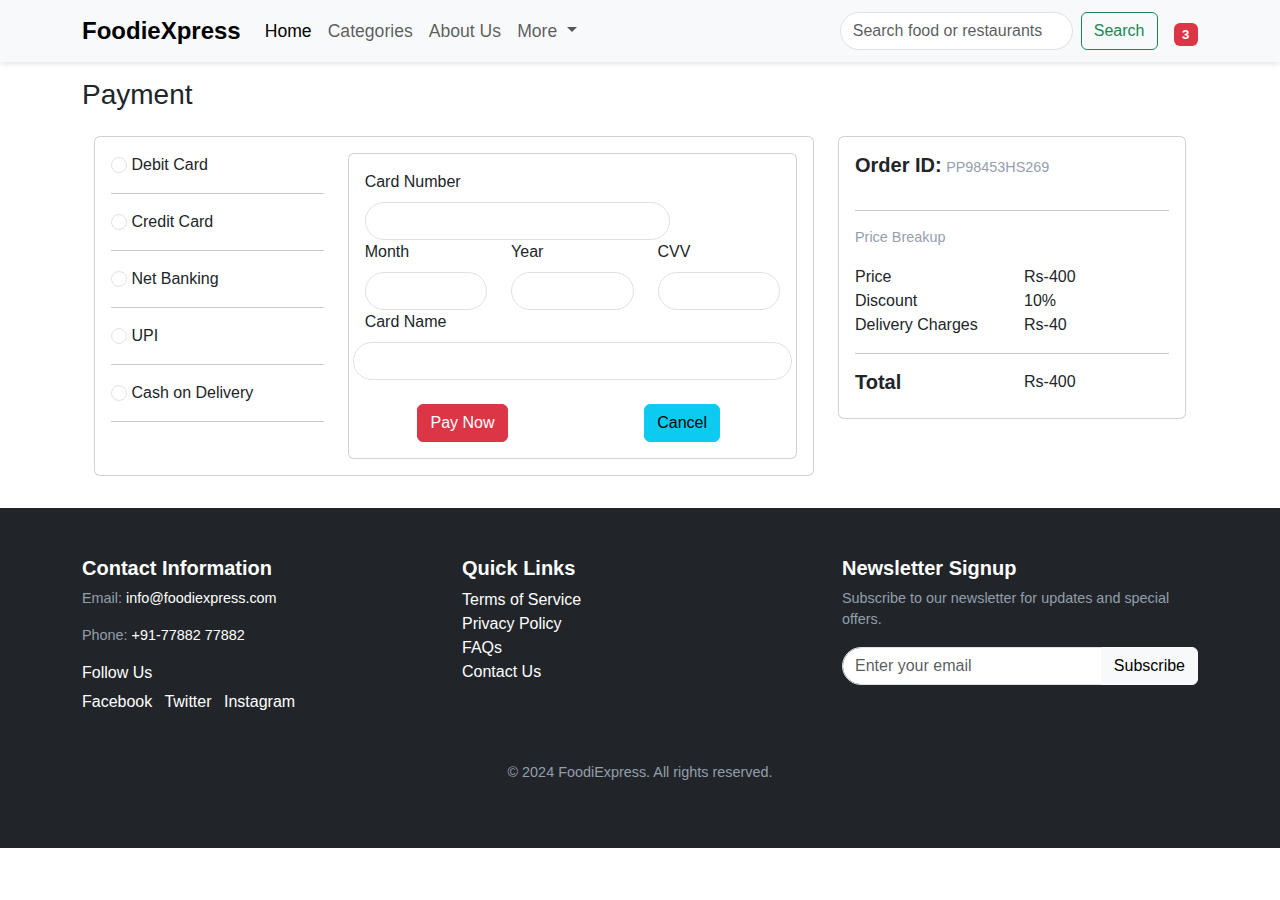
<file: payment.html>
<!DOCTYPE html>
<html lang="en">

<head>
    <meta charset="UTF-8">
    <meta name="viewport" content="width=device-width, initial-scale=1.0">
    <title>Food Delivery App - Header</title>
    <link href="https://cdn.jsdelivr.net/npm/bootstrap@5.3.0-alpha1/dist/css/bootstrap.min.css" rel="stylesheet">
    <link rel="stylesheet" href="style.css">
</head>

<body>
    <header class="bg-light">
        <nav class="navbar navbar-expand-lg navbar-light">
            <div class="container">
                <a class="navbar-brand" href="#">FoodieXpress</a>
                <button class="navbar-toggler" type="button" data-bs-toggle="collapse" data-bs-target="#navbarNav"
                    aria-controls="navbarNav" aria-expanded="false" aria-label="Toggle navigation">
                    <span class="navbar-toggler-icon"></span>
                </button>
                <div class="collapse navbar-collapse" id="navbarNav">
                    <ul class="navbar-nav me-auto">
                        <li class="nav-item">
                            <a class="nav-link active" aria-current="page" href="index.html">Home</a>
                        </li>
                        <li class="nav-item">
                            <a class="nav-link" href="categories.html">Categories</a>
                        </li>
                        <li class="nav-item">
                            <a class="nav-link" href="about-us.html">About Us</a>
                        </li>
                        <li class="nav-item dropdown">
                            <a class="nav-link dropdown-toggle" href="#" id="navbarDropdown" role="button"
                                data-bs-toggle="dropdown" aria-expanded="false">
                                More
                            </a>
                            <ul class="dropdown-menu" aria-labelledby="navbarDropdown">
                                <li><a class="dropdown-item" href="#">Blog</a></li>
                                <li><a class="dropdown-item" href="#">FAQ</a></li>
                            </ul>
                        </li>
                    </ul>
                    <form class="d-flex me-3">
                        <input class="form-control me-2" type="search" placeholder="Search food or restaurants"
                            aria-label="Search">
                        <button class="btn btn-outline-success" type="submit">Search</button>
                    </form>
                    <div class="nav-item">
                        <a class="nav-link" href="#">
                            <i class="bi bi-person-circle"></i>
                            <span class="badge bg-danger">3</span>
                        </a>
                    </div>
                </div>
            </div>
        </nav>
    </header>
    <main>
        <section class="container py-3">
            <div class="row">
                <div class="col-6">
                    <h3>Payment</h3>
                </div>
            </div>
            <section class="container py-3">
                <div class="row">
                    <div class="col-12 col-lg-7 col-xl-8">
                        <div class="card">
                            <div class="card-body">
                                <div class="row">
                                    <div class="col-4">
                                        <input type="radio" id="debit" class="form-check-input" name="pro">
                                        <label for="debit" class="form-check-label">Debit Card</label>
                                        <hr>
                                        <input type="radio" id="debit" class="form-check-input" name="pro">
                                        <label for="debit" class="form-check-label">Credit Card</label>
                                        <hr>
                                        <input type="radio" id="debit" class="form-check-input" name="pro">
                                        <label for="debit" class="form-check-label">Net Banking</label>
                                        <hr>
                                        <input type="radio" id="debit" class="form-check-input" name="pro">
                                        <label for="debit" class="form-check-label">UPI</label>
                                        <hr>
                                        <input type="radio" id="debit" class="form-check-input" name="pro">
                                        <label for="debit" class="form-check-label">Cash on Delivery</label>
                                        <hr>
                                    </div>
                                    <div class="col-8">
                                        <div class="card">
                                            <div class="card-body">
                                                <div class="row">
                                                    <div class="col-9">
                                                        <label for="Cn" class="form-label">Card Number</label>
                                                        <input type="text" id="Cn" name="" class="form-control">
                                                    </div>
                                                    <div class="col-3"><i class="bi bi-credit-card-fill"></i></div>
                                                </div>
                                                <div class="row">
                                                    <div class="col">
                                                        <label for="mn" class="form-label">Month</label>
                                                        <input type="text" id="mn" name="" class="form-control">
                                                    </div>
                                                    <div class="col">
                                                        <label for="Year" class="form-label">Year</label>
                                                        <input type="text" id="ye" name="" class="form-control">
                                                    </div>
                                                    <div class="col">
                                                        <label for="Cv" class="form-label">CVV</label>
                                                        <input type="password" id="Cv" name="" class="form-control">
                                                    </div>
                                                </div>
                                                <div class="row">
                                                    <label for="Card" class="form-label">Card Name</label>
                                                    <input type="text" id="Card" name="" class="form-control">
                                                </div> <br>
                                                <div class="row text-center">
                                                    <div class="col">
                                                        <a href="./sucess.html"><Button class="btn btn-danger">Pay Now</Button></a>
                                                    </div>
                                                    <div class="col">
                                                        <a href="./product.html"><Button class="btn btn-info">Cancel</Button></a>
                                                    </div>
                                                </div>
                                            </div>
                                        </div>
                                    </div>
                                </div>
                            </div>
                        </div>
                    </div>
                    <div class="col-12 col-lg-5 col-xl-4">
                        <div class="card">
                            <div class="card-body">
                                <h5 class="d-inline-block">Order ID:</h5>
                                <p class="d-inline-block">PP98453HS269</p>
                                <hr>
                                <p>Price Breakup</p>
                                <div class="row">
                                    <div class="col-6">Price</div>
                                    <div class="col-6">Rs-400</div>
                                </div>
                                <div class="row">
                                    <div class="col-6">Discount</div>
                                    <div class="col-6">10%</div>
                                </div>
                                <div class="row">
                                    <div class="col-6">Delivery Charges</div>
                                    <div class="col-6">Rs-40</div>
                                </div>
                                <hr>
                                <div class="row">
                                    <div class="col-6">
                                        <h5>Total</h5>
                                    </div>
                                    <div class="col-6">Rs-400</div>
                                </div>
                            </div>
                        </div>
                    </div>
                </div>
            </section>
        </section>
    </main>
    <footer class="bg-dark text-white py-5">
        <div class="container">
            <div class="row">
                <div class="col-md-4 mb-4">
                    <h5>Contact Information</h5>
                    <p>Email: <a href="mailto:info@foodiexpress.com" class="text-white">info@foodiexpress.com</a></p>
                    <p>Phone: <a href="tel:+1234567890" class="text-white">+91-77882 77882</a></p>
                    <h6>Follow Us</h6>
                    <a href="#" class="text-white me-2"><i class="fab fa-facebook-f"></i> Facebook</a>
                    <a href="#" class="text-white me-2"><i class="fab fa-twitter"></i> Twitter</a>
                    <a href="#" class="text-white"><i class="fab fa-instagram"></i> Instagram</a>
                </div>
                <div class="col-md-4 mb-4">
                    <h5>Quick Links</h5>
                    <ul class="list-unstyled">
                        <li><a href="#" class="text-white">Terms of Service</a></li>
                        <li><a href="#" class="text-white">Privacy Policy</a></li>
                        <li><a href="#" class="text-white">FAQs</a></li>
                        <li><a href="#" class="text-white">Contact Us</a></li>
                    </ul>
                </div>
                <div class="col-md-4 mb-4">
                    <h5>Newsletter Signup</h5>
                    <p>Subscribe to our newsletter for updates and special offers.</p>
                    <form>
                        <div class="input-group">
                            <input type="email" class="form-control" placeholder="Enter your email" required>
                            <button class="btn btn-light" type="submit">Subscribe</button>
                        </div>
                    </form>
                </div>
            </div>
            <div class="text-center mt-4">
                <p>&copy; 2024 FoodiExpress. All rights reserved.</p>
            </div>
        </div>
    </footer>
</body>

</html>
</file>
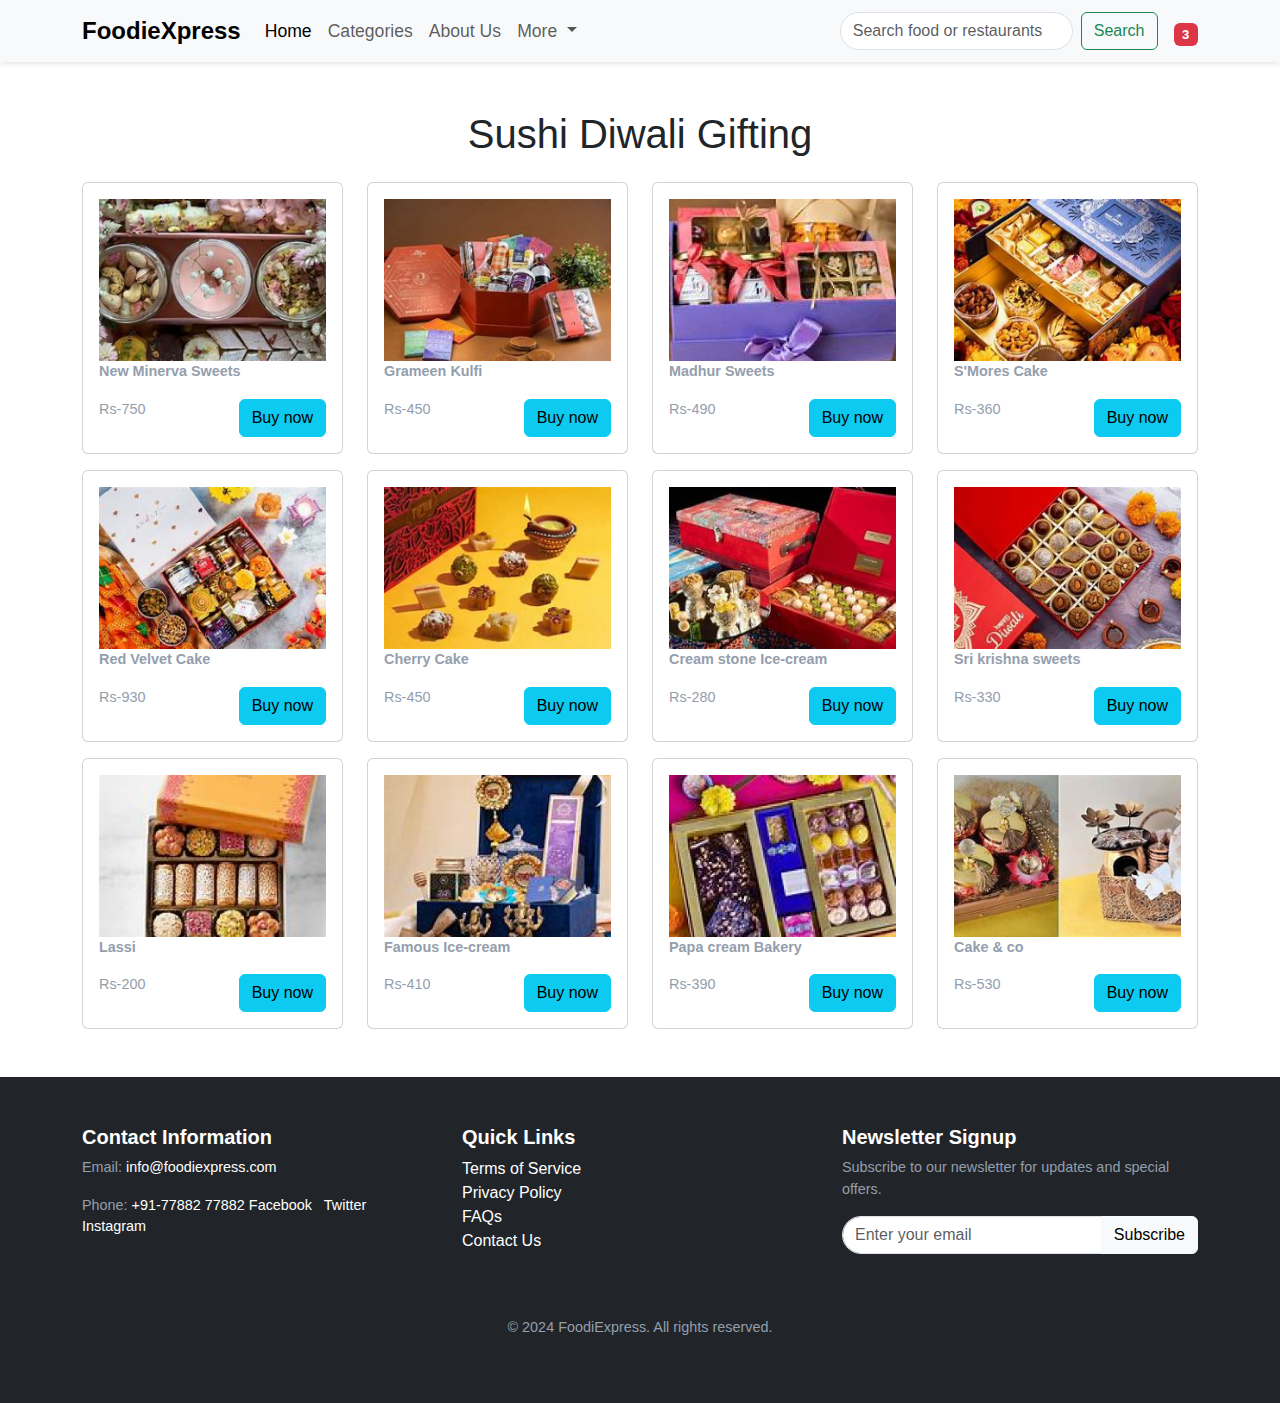
<file: product.html>
<!DOCTYPE html>
<html lang="en">
<head>
    <meta charset="UTF-8">
    <meta name="viewport" content="width=device-width, initial-scale=1.0">
    <title>Food Delivery App - Header</title>
    <link href="https://cdn.jsdelivr.net/npm/bootstrap@5.3.0-alpha1/dist/css/bootstrap.min.css" rel="stylesheet">
    <link rel="stylesheet" href="style.css">
</head>
<body>
    <header class="bg-light">
        <nav class="navbar navbar-expand-lg navbar-light">
            <div class="container">
                <a class="navbar-brand" href="#">FoodieXpress</a>
                <button class="navbar-toggler" type="button" data-bs-toggle="collapse" data-bs-target="#navbarNav"
                    aria-controls="navbarNav" aria-expanded="false" aria-label="Toggle navigation">
                    <span class="navbar-toggler-icon"></span>
                </button>
                <div class="collapse navbar-collapse" id="navbarNav">
                    <ul class="navbar-nav me-auto">
                        <li class="nav-item">
                            <a class="nav-link active" aria-current="page" href="index.html">Home</a>
                        </li>
                        <li class="nav-item">
                            <a class="nav-link" href="categories.html">Categories</a>
                        </li>
                        <li class="nav-item">
                            <a class="nav-link" href="about-us.html">About Us</a>
                        </li>
                        <li class="nav-item dropdown">
                            <a class="nav-link dropdown-toggle" href="#" id="navbarDropdown" role="button"
                                data-bs-toggle="dropdown" aria-expanded="false">
                                More
                            </a>
                            <ul class="dropdown-menu" aria-labelledby="navbarDropdown">
                                <li><a class="dropdown-item" href="#">Blog</a></li>
                                <li><a class="dropdown-item" href="#">FAQ</a></li>
                            </ul>
                        </li>
                    </ul>
                    <form class="d-flex me-3">
                        <input class="form-control me-2" type="search" placeholder="Search food or restaurants"
                            aria-label="Search">
                        <button class="btn btn-outline-success" type="submit">Search</button>
                    </form>
                    <div class="nav-item">
                        <a class="nav-link" href="#">
                            <i class="bi bi-person-circle"></i>
                            <span class="badge bg-danger">3</span>
                        </a>
                    </div>
                </div>
            </div>
        </nav>
    </header>
    <main>
        <section class="container py-5">
            <h1 class="text-center">Sushi Diwali Gifting</h1>
            <div class="row">
                <div class="col-12 col-md-6 col-lg-3 gy-3">
                    <div class="card">
                        <div class="card-body">
                            <img src="images/d1.png" alt="" class="w-100">
                            <div class="card-title">
                                <p>New Minerva Sweets</p>
                            </div>
                            <div class="row">
                                <div class="col-6">
                                    <p>Rs-750</p>
                                </div>
                                <div class="col-6 text-end">
                                   <a href="sushi.html"> <button class="btn btn-info">
                                    Buy now
                                </button></a>
                                </div>
                            </div>
                        </div>
                    </div>
                </div>
                <div class="col-12 col-md-6 col-lg-3 gy-3">
                    <div class="card">
                        <div class="card-body">
                            <img src="images/d2.png" alt="" class="w-100">
                            <div class="card-title">
                                <p>Grameen Kulfi</p>
                            </div>
                            <div class="row">
                                <div class="col-6">
                                    <p>Rs-450</p>
                                </div>
                                <div class="col-6 text-end">
                                    <a href="sushi.html"> <button class="btn btn-info">
                                        Buy now
                                    </button></a>
                                </div>
                            </div>
                        </div>
                    </div>
                </div>
                <div class="col-12 col-md-6 col-lg-3 gy-3">
                    <div class="card">
                        <div class="card-body">
                            <img src="images/d3.png" alt="" class="w-100">
                            <div class="card-title">
                                <p>Madhur Sweets</p>
                            </div>
                            <div class="row">
                                <div class="col-6">
                                    <p>Rs-490</p>
                                </div>
                                <div class="col-6 text-end">
                                    <a href="sushi.html"> <button class="btn btn-info">
                                        Buy now
                                    </button></a>
                                </div>
                            </div>
                        </div>
                    </div>
                </div>
                <div class="col-12 col-md-6 col-lg-3 gy-3">
                    <div class="card">
                        <div class="card-body">
                            <img src="images/d4.png" alt="" class="w-100">
                            <div class="card-title">
                                <p>S'Mores Cake</p>
                            </div>
                            <div class="row">
                                <div class="col-6">
                                    <p>Rs-360</p>
                                </div>
                                <div class="col-6 text-end">
                                    <a href="sushi.html"> <button class="btn btn-info">
                                        Buy now
                                    </button></a>
                                </div>
                            </div>
                        </div>
                    </div>
                </div>
            </div>
            <div class="row">
                <div class="col-12 col-md-6 col-lg-3 gy-3">
                    <div class="card">
                        <div class="card-body">
                            <img src="images/d5.png" alt="" class="w-100">
                            <div class="card-title">
                                <p>Red Velvet Cake</p>
                            </div>
                            <div class="row">
                                <div class="col-6">
                                    <p>Rs-930</p>
                                </div>
                                <div class="col-6 text-end">
                                    <a href="sushi.html"> <button class="btn btn-info">
                                        Buy now
                                    </button></a>
                                </div>
                            </div>
                        </div>
                    </div>
                </div>
                <div class="col-12 col-md-6 col-lg-3 gy-3">
                    <div class="card">
                        <div class="card-body">
                            <img src="images/d6.png" alt="" class="w-100">
                            <div class="card-title">
                                <p>Cherry Cake</p>
                            </div>
                            <div class="row">
                                <div class="col-6">
                                    <p>Rs-450</p>
                                </div>
                                <div class="col-6 text-end">
                                    <a href="sushi.html"> <button class="btn btn-info">
                                        Buy now
                                    </button></a>
                                </div>
                            </div>
                        </div>
                    </div>
                </div>
                <div class="col-12 col-md-6 col-lg-3 gy-3">
                    <div class="card">
                        <div class="card-body">
                            <img src="images/d7.png" alt="" class="w-100">
                            <div class="card-title">
                                <p>Cream stone Ice-cream</p>
                            </div>
                            <div class="row">
                                <div class="col-6">
                                    <p>Rs-280</p>
                                </div>
                                <div class="col-6 text-end">
                                    <a href="sushi.html"> <button class="btn btn-info">
                                        Buy now
                                    </button></a>
                                </div>
                            </div>
                        </div>
                    </div>
                </div>
                <div class="col-12 col-md-6 col-lg-3 gy-3">
                    <div class="card">
                        <div class="card-body">
                            <img src="images/d8.png" alt="" class="w-100">
                            <div class="card-title">
                                <p>Sri krishna sweets</p>
                            </div>
                            <div class="row">
                                <div class="col-6">
                                    <p>Rs-330</p>
                                </div>
                                <div class="col-6 text-end">
                                    <a href="sushi.html"> <button class="btn btn-info">
                                        Buy now
                                    </button></a>
                                </div>
                            </div>
                        </div>
                    </div>
                </div>
            </div> <div class="row">
                <div class="col-12 col-md-6 col-lg-3 gy-3">
                    <div class="card">
                        <div class="card-body">
                            <img src="images/d9.png" alt="" class="w-100">
                            <div class="card-title">
                                <p>Lassi</p>
                            </div>
                            <div class="row">
                                <div class="col-6">
                                    <p>Rs-200</p>
                                </div>
                                <div class="col-6 text-end">
                                    <a href="sushi.html"> <button class="btn btn-info">
                                        Buy now
                                    </button></a>
                                </div>
                            </div>
                        </div>
                    </div>
                </div>
                <div class="col-12 col-md-6 col-lg-3 gy-3">
                    <div class="card">
                        <div class="card-body">
                            <img src="images/d10.png" alt="" class="w-100">
                            <div class="card-title">
                                <p>Famous Ice-cream</p>
                            </div>
                            <div class="row">
                                <div class="col-6">
                                    <p>Rs-410</p>
                                </div>
                                <div class="col-6 text-end">
                                    <a href="sushi.html"> <button class="btn btn-info">
                                        Buy now
                                    </button></a>
                                </div>
                            </div>
                        </div>
                    </div>
                </div>
                <div class="col-12 col-md-6 col-lg-3 gy-3">
                    <div class="card">
                        <div class="card-body">
                            <img src="images/d11.png" alt="" class="w-100">
                            <div class="card-title">
                                <p>Papa cream Bakery</p>
                            </div>
                            <div class="row">
                                <div class="col-6">
                                    <p>Rs-390</p>
                                </div>
                                <div class="col-6 text-end">
                                    <a href="sushi.html"> <button class="btn btn-info">
                                        Buy now
                                    </button></a>
                                </div>
                            </div>
                        </div>
                    </div>
                </div>
                <div class="col-12 col-md-6 col-lg-3 gy-3">
                    <div class="card">
                        <div class="card-body">
                            <img src="images/d12.png" alt="" class="w-100">
                            <div class="card-title">
                                <p>Cake & co</p>
                            </div>
                            <div class="row">
                                <div class="col-6">
                                    <p>Rs-530</p>
                                </div>
                                <div class="col-6 text-end">
                                    <a href="sushi.html"> <button class="btn btn-info">
                                        Buy now
                                    </button></a>
                                </div>
                            </div>
                        </div>
                    </div>
                </div>
            </div>
        </section>
        
    </main>
    <footer class="bg-dark text-white py-5">
        <div class="container">
            <div class="row">
                <div class="col-md-4 mb-4">
                    <h5>Contact Information</h5>
                    <p>Email: <a href="mailto:info@foodiexpress.com" class="text-white">info@foodiexpress.com</a></p>
                    <p>Phone: <a href="tel:+1234567890" class="text-white">+91-77882 77882
                    <a href="#" class="text-white me-2"><i class="fab fa-facebook-f"></i> Facebook</a>
                    <a href="#" class="text-white me-2"><i class="fab fa-twitter"></i> Twitter</a>
                    <a href="#" class="text-white"><i class="fab fa-instagram"></i> Instagram</a>
                </div>
                <div class="col-md-4 mb-4">
                    <h5>Quick Links</h5>
                    <ul class="list-unstyled">
                        <li><a href="#" class="text-white">Terms of Service</a></li>
                        <li><a href="#" class="text-white">Privacy Policy</a></li>
                        <li><a href="#" class="text-white">FAQs</a></li>
                        <li><a href="#" class="text-white">Contact Us</a></li>
                    </ul>
                </div>
                <div class="col-md-4 mb-4">
                    <h5>Newsletter Signup</h5>
                    <p>Subscribe to our newsletter for updates and special offers.</p>
                    <form>
                        <div class="input-group">
                            <input type="email" class="form-control" placeholder="Enter your email" required>
                            <button class="btn btn-light" type="submit">Subscribe</button>
                        </div>
                    </form>
                </div>
            </div>
            <div class="text-center mt-4">
                <p>&copy; 2024 FoodiExpress. All rights reserved.</p>
            </div>
        </div>
    </footer>
    <script src="https://cdn.jsdelivr.net/npm/bootstrap@5.3.0-alpha1/dist/js/bootstrap.bundle.min.js"></script>
</body>
</html>
</file>
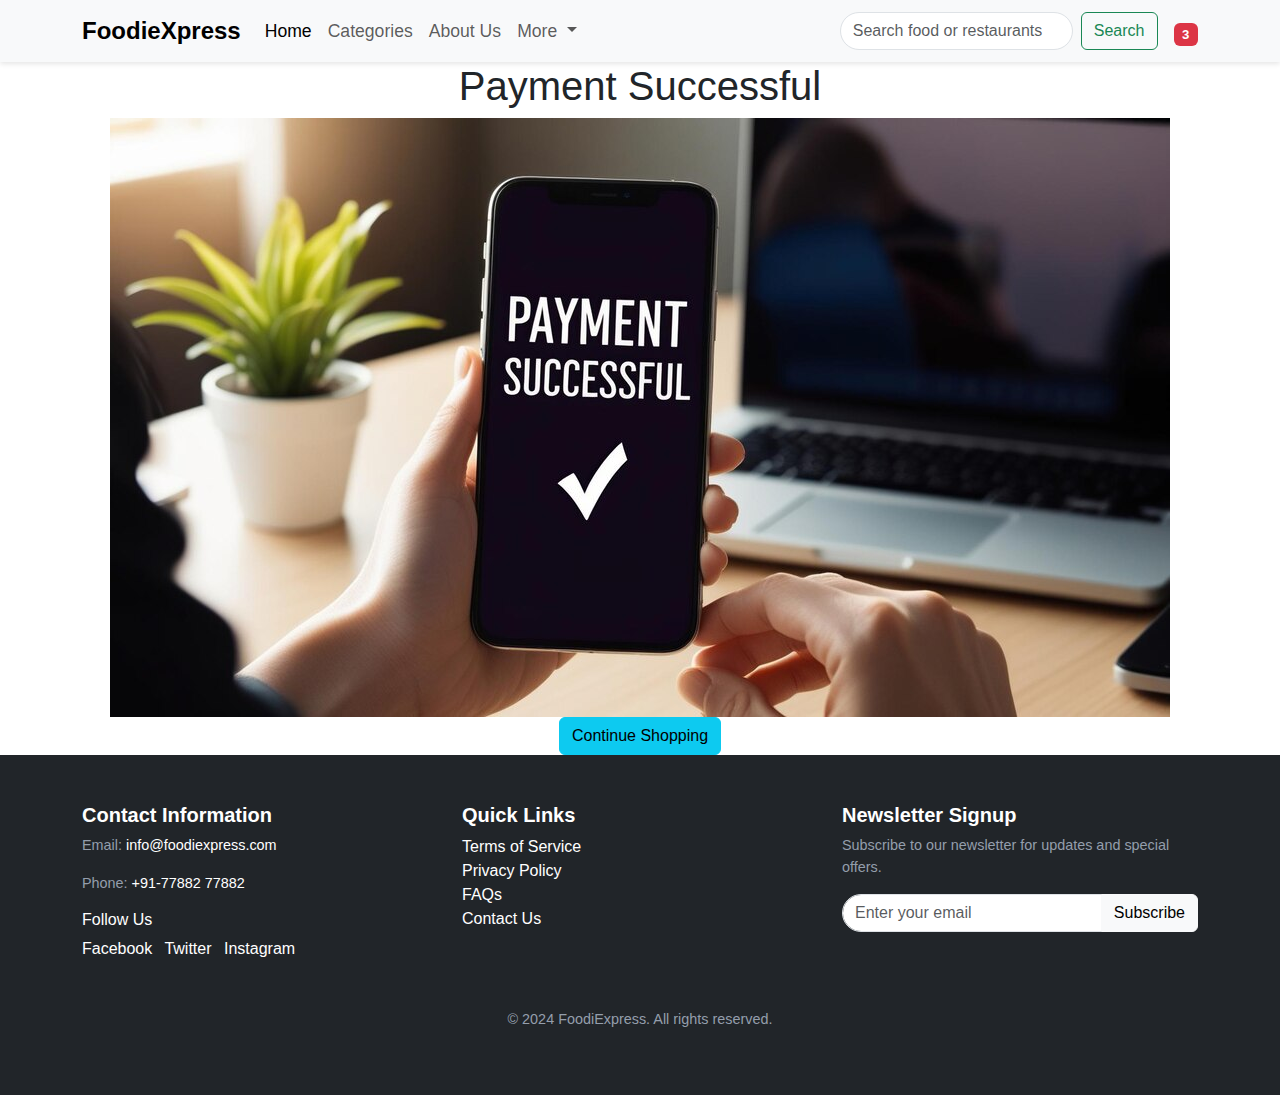
<file: sucess.html>
<!DOCTYPE html>
<html lang="en">

<head>
    <meta charset="UTF-8">
    <meta name="viewport" content="width=device-width, initial-scale=1.0">
    <title>Food Delivery App - Header</title>
    <link href="https://cdn.jsdelivr.net/npm/bootstrap@5.3.0-alpha1/dist/css/bootstrap.min.css" rel="stylesheet">
    <link rel="stylesheet" href="style.css">
</head>

<body>
    <header class="bg-light">
        <nav class="navbar navbar-expand-lg navbar-light">
            <div class="container">
                <a class="navbar-brand" href="#">FoodieXpress</a>
                <button class="navbar-toggler" type="button" data-bs-toggle="collapse" data-bs-target="#navbarNav"
                    aria-controls="navbarNav" aria-expanded="false" aria-label="Toggle navigation">
                    <span class="navbar-toggler-icon"></span>
                </button>
                <div class="collapse navbar-collapse" id="navbarNav">
                    <ul class="navbar-nav me-auto">
                        <li class="nav-item">
                            <a class="nav-link active" aria-current="page" href="index.html">Home</a>
                        </li>
                        <li class="nav-item">
                            <a class="nav-link" href="categories.html">Categories</a>
                        </li>
                        <li class="nav-item">
                            <a class="nav-link" href="about-us.html">About Us</a>
                        </li>
                        <li class="nav-item dropdown">
                            <a class="nav-link dropdown-toggle" href="#" id="navbarDropdown" role="button"
                                data-bs-toggle="dropdown" aria-expanded="false">
                                More
                            </a>
                            <ul class="dropdown-menu" aria-labelledby="navbarDropdown">
                                <li><a class="dropdown-item" href="#">Blog</a></li>
                                <li><a class="dropdown-item" href="#">FAQ</a></li>
                            </ul>
                        </li>
                    </ul>
                    <form class="d-flex me-3">
                        <input class="form-control me-2" type="search" placeholder="Search food or restaurants"
                            aria-label="Search">
                        <button class="btn btn-outline-success" type="submit">Search</button>
                    </form>
                    <div class="nav-item">
                        <a class="nav-link" href="#">
                            <i class="bi bi-person-circle"></i>
                            <span class="badge bg-danger">3</span>
                        </a>
                    </div>
                </div>
            </div>
        </nav>
    </header>
   <main>
    <section class="container text-center">
        <h1>Payment Successful</h1>
        <img src="images/payment.jpg" alt="" class="img-fluid">
        <div class="row">
            <div class="col">
                <a href="categories.html"><button class="btn btn-info">Continue Shopping</button></a>
            </div>
        </div>
    </section>
   </main>
   <footer class="bg-dark text-white py-5">
    <div class="container">
        <div class="row">
            <div class="col-md-4 mb-4">
                <h5>Contact Information</h5>
                <p>Email: <a href="mailto:info@foodiexpress.com" class="text-white">info@foodiexpress.com</a></p>
                <p>Phone: <a href="tel:+1234567890" class="text-white">+91-77882 77882</a></p>
                <h6>Follow Us</h6>
                <a href="#" class="text-white me-2"><i class="fab fa-facebook-f"></i> Facebook</a>
                <a href="#" class="text-white me-2"><i class="fab fa-twitter"></i> Twitter</a>
                <a href="#" class="text-white"><i class="fab fa-instagram"></i> Instagram</a>
            </div>
            <div class="col-md-4 mb-4">
                <h5>Quick Links</h5>
                <ul class="list-unstyled">
                    <li><a href="#" class="text-white">Terms of Service</a></li>
                    <li><a href="#" class="text-white">Privacy Policy</a></li>
                    <li><a href="#" class="text-white">FAQs</a></li>
                    <li><a href="#" class="text-white">Contact Us</a></li>
                </ul>
            </div>
            <div class="col-md-4 mb-4">
                <h5>Newsletter Signup</h5>
                <p>Subscribe to our newsletter for updates and special offers.</p>
                <form>
                    <div class="input-group">
                        <input type="email" class="form-control" placeholder="Enter your email" required>
                        <button class="btn btn-light" type="submit">Subscribe</button>
                    </div>
                </form>
            </div>
        </div>
        <div class="text-center mt-4">
            <p>&copy; 2024 FoodiExpress. All rights reserved.</p>
        </div>
    </div>
</footer>
</body>

</html>
</file>
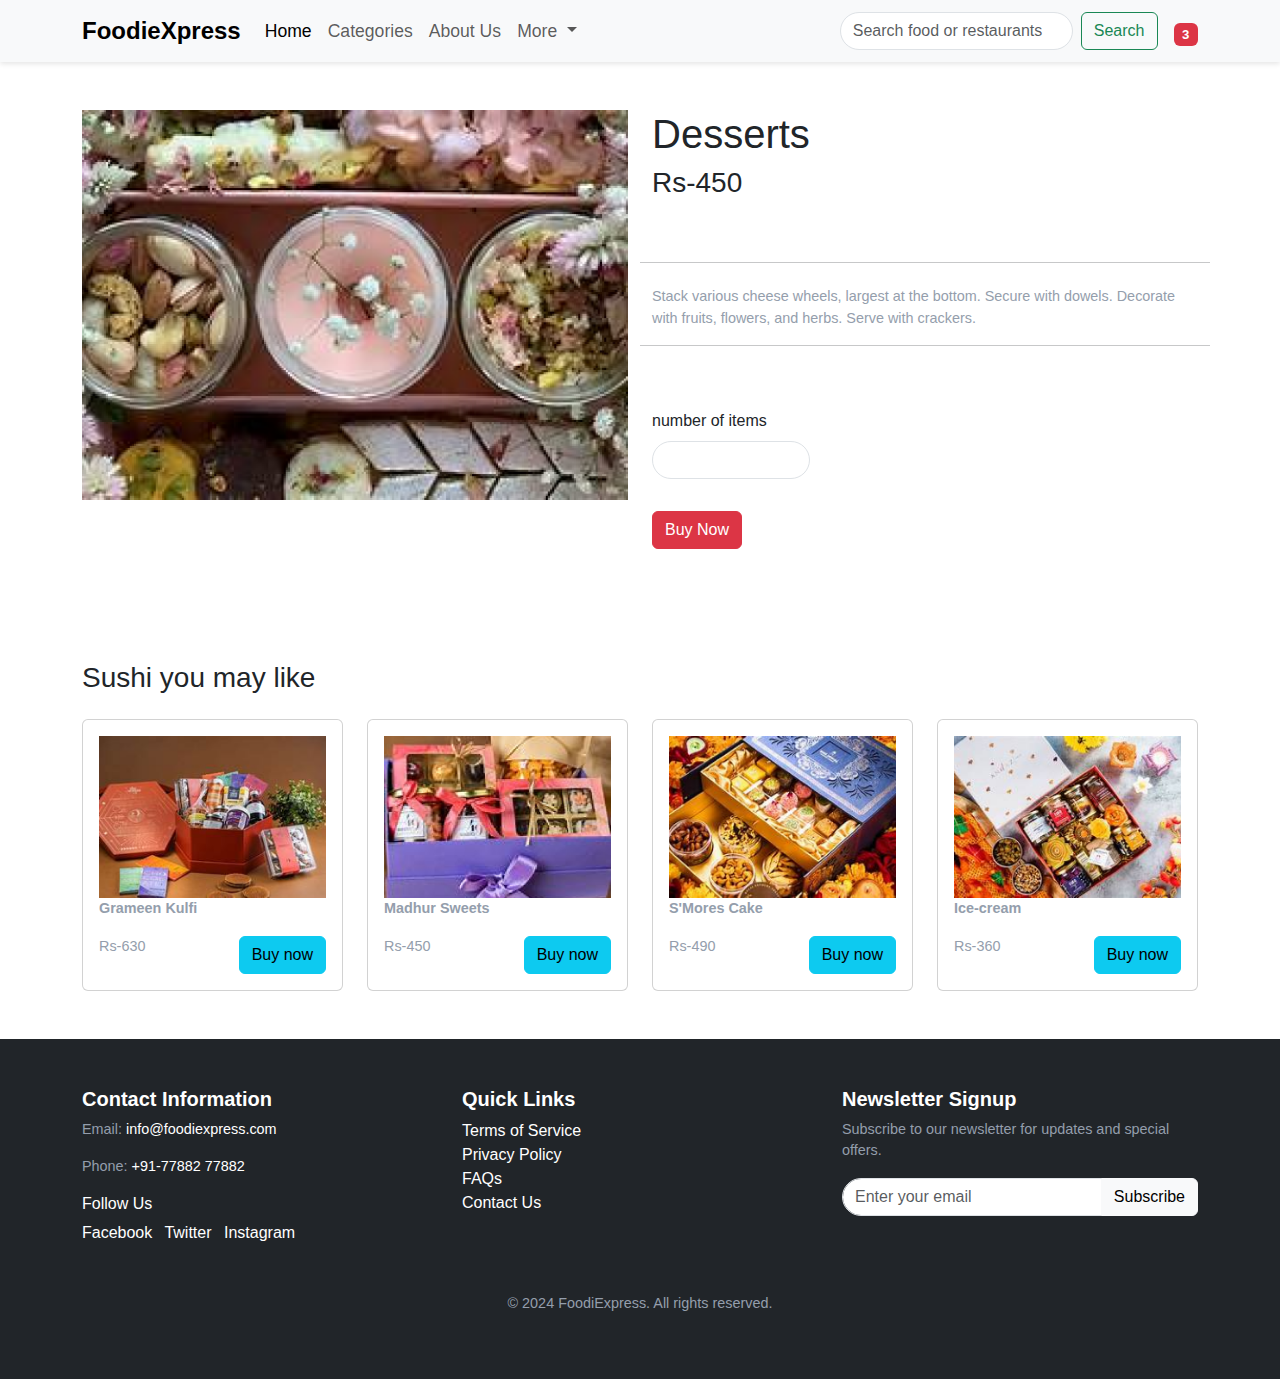
<file: sushi.html>
<!DOCTYPE html>
<html lang="en">
<head>
    <meta charset="UTF-8">
    <meta name="viewport" content="width=device-width, initial-scale=1.0">
    <title>Food Delivery App - Header</title>
    <link href="https://cdn.jsdelivr.net/npm/bootstrap@5.3.0-alpha1/dist/css/bootstrap.min.css" rel="stylesheet">
    <link rel="stylesheet" href="style.css">
</head>
<body>
    <header class="bg-light">
        <nav class="navbar navbar-expand-lg navbar-light">
            <div class="container">
                <a class="navbar-brand" href="#">FoodieXpress</a>
                <button class="navbar-toggler" type="button" data-bs-toggle="collapse" data-bs-target="#navbarNav"
                    aria-controls="navbarNav" aria-expanded="false" aria-label="Toggle navigation">
                    <span class="navbar-toggler-icon"></span>
                </button>
                <div class="collapse navbar-collapse" id="navbarNav">
                    <ul class="navbar-nav me-auto">
                        <li class="nav-item">
                            <a class="nav-link active" aria-current="page" href="index.html">Home</a>
                        </li>
                        <li class="nav-item">
                            <a class="nav-link" href="categories.html">Categories</a>
                        </li>
                        <li class="nav-item">
                            <a class="nav-link" href="about-us.html">About Us</a>
                        </li>
                        <li class="nav-item dropdown">
                            <a class="nav-link dropdown-toggle" href="#" id="navbarDropdown" role="button"
                                data-bs-toggle="dropdown" aria-expanded="false">
                                More
                            </a>
                            <ul class="dropdown-menu" aria-labelledby="navbarDropdown">
                                <li><a class="dropdown-item" href="#">Blog</a></li>
                                <li><a class="dropdown-item" href="#">FAQ</a></li>
                            </ul>
                        </li>
                    </ul>
                    <form class="d-flex me-3">
                        <input class="form-control me-2" type="search" placeholder="Search food or restaurants"
                            aria-label="Search">
                        <button class="btn btn-outline-success" type="submit">Search</button>
                    </form>
                    <div class="nav-item">
                        <a class="nav-link" href="#">
                            <i class="bi bi-person-circle"></i>
                            <span class="badge bg-danger">3</span>
                        </a>
                    </div>
                </div>
            </div>
        </nav>
    </header>
    <main>
        <section class="container py-5">
            <div class="row">
                <div class="col-12 col-md-6">
                    <img src="images/d1.png" alt="" class="w-100">
                </div>
                <div class="col-12 col-md-6 d-flex align-items-center">
                    <div>
                        <div class="row">
                            <h1> Desserts</h1>
                            <h3>Rs-450</h3> <br> <br> <br><br>
                            <hr> <br>
                            <p>Stack various cheese wheels, largest at the bottom. Secure with dowels. Decorate with
                                fruits, flowers, and herbs. Serve with crackers.</p> <br>
                            <hr> <br> <br>
                            <div class="row py-3">
                                <div class="col-4">
                                    <form action="">
                                        <label for="cake" class="form-label">number of items</label>
                                        <input type="number" min="0" max="5" id="cake" name="" class="form-control">
                                    </form>
                                </div>
                            </div>
                            <div class="row py-3">
                              <a href="./payment.html"><button class="btn btn-danger">Buy Now</button></a>
                            </div>
                        </div>
                    </div>
                </div>
            </div>
        </section>
        <section class="container py-5">
        
                <h3>Sushi you may like</h3>
                <div class="row">
                    <div class="col-12 col-md-6 col-lg-3 gy-3">
                        <div class="card">
                            <div class="card-body">
                                <img src="images/d2.png" alt="" class="w-100">
                                <div class="card-title">
                                    <p>Grameen Kulfi</p>
                                </div>
                                <div class="row">
                                    <div class="col-6">
                                        <p>Rs-630</p>
                                    </div>
                                    <div class="col-6 text-end">
                                        <a href="payment.html"><button class="btn btn-info">
                                            Buy now
                                        </button></a>
                                    </div>
                                </div>
                            </div>
                        </div>
                    </div>
                    <div class="col-12 col-md-6 col-lg-3 gy-3">
                        <div class="card">
                            <div class="card-body">
                                <img src="images/d3.png" alt="" class="w-100">
                                <div class="card-title">
                                    <p>Madhur Sweets</p>
                                </div>
                                <div class="row">
                                    <div class="col-6">
                                        <p>Rs-450</p>
                                    </div>
                                    <div class="col-6 text-end">
                                        <a href="payment.html"><button class="btn btn-info">
                                            Buy now
                                        </button></a>
                                    </div>
                                </div>
                            </div>
                        </div>
                    </div>
                    <div class="col-12 col-md-6 col-lg-3 gy-3">
                        <div class="card">
                            <div class="card-body">
                                <img src="images/d4.png" alt="" class="w-100">
                                <div class="card-title">
                                    <p>S'Mores Cake</p>
                                </div>
                                <div class="row">
                                    <div class="col-6">
                                        <p>Rs-490</p>
                                    </div>
                                    <div class="col-6 text-end">
                                        <a href="payment.html"><button class="btn btn-info">
                                            Buy now
                                        </button></a>
                                    </div>
                                </div>
                            </div>
                        </div>
                    </div>
                    <div class="col-12 col-md-6 col-lg-3 gy-3">
                        <div class="card">
                            <div class="card-body">
                                <img src="images/d5.png" alt="" class="w-100">
                                <div class="card-title">
                                    <p>Ice-cream</p>
                                </div>
                                <div class="row">
                                    <div class="col-6">
                                        <p>Rs-360</p>
                                    </div>
                                    <div class="col-6 text-end">
                                        <a href="payment.html"><button class="btn btn-info">
                                            Buy now
                                        </button></a>
                                    </div>
                                </div>
                            </div>
                        </div>
                    </div>
                </div>
        </section>
    </main>
    <footer class="bg-dark text-white py-5">
        <div class="container">
            <div class="row">
                <div class="col-md-4 mb-4">
                    <h5>Contact Information</h5>
                    <p>Email: <a href="mailto:info@foodiexpress.com" class="text-white">info@foodiexpress.com</a></p>
                    <p>Phone: <a href="tel:+1234567890" class="text-white">+91-77882 77882</a></p>
                    <h6>Follow Us</h6>
                    <a href="#" class="text-white me-2"><i class="fab fa-facebook-f"></i> Facebook</a>
                    <a href="#" class="text-white me-2"><i class="fab fa-twitter"></i> Twitter</a>
                    <a href="#" class="text-white"><i class="fab fa-instagram"></i> Instagram</a>
                </div>
                <div class="col-md-4 mb-4">
                    <h5>Quick Links</h5>
                    <ul class="list-unstyled">
                        <li><a href="#" class="text-white">Terms of Service</a></li>
                        <li><a href="#" class="text-white">Privacy Policy</a></li>
                        <li><a href="#" class="text-white">FAQs</a></li>
                        <li><a href="#" class="text-white">Contact Us</a></li>
                    </ul>
                </div>
                <div class="col-md-4 mb-4">
                    <h5>Newsletter Signup</h5>
                    <p>Subscribe to our newsletter for updates and special offers.</p>
                    <form>
                        <div class="input-group">
                            <input type="email" class="form-control" placeholder="Enter your email" required>
                            <button class="btn btn-light" type="submit">Subscribe</button>
                        </div>
                    </form>
                </div>
            </div>
            <div class="text-center mt-4">
                <p>&copy; 2024 FoodiExpress. All rights reserved.</p>
            </div>
        </div>
    </footer>
    <script src="https://cdn.jsdelivr.net/npm/bootstrap@5.3.0-alpha1/dist/js/bootstrap.bundle.min.js"></script>
</body>
</html>
</file>
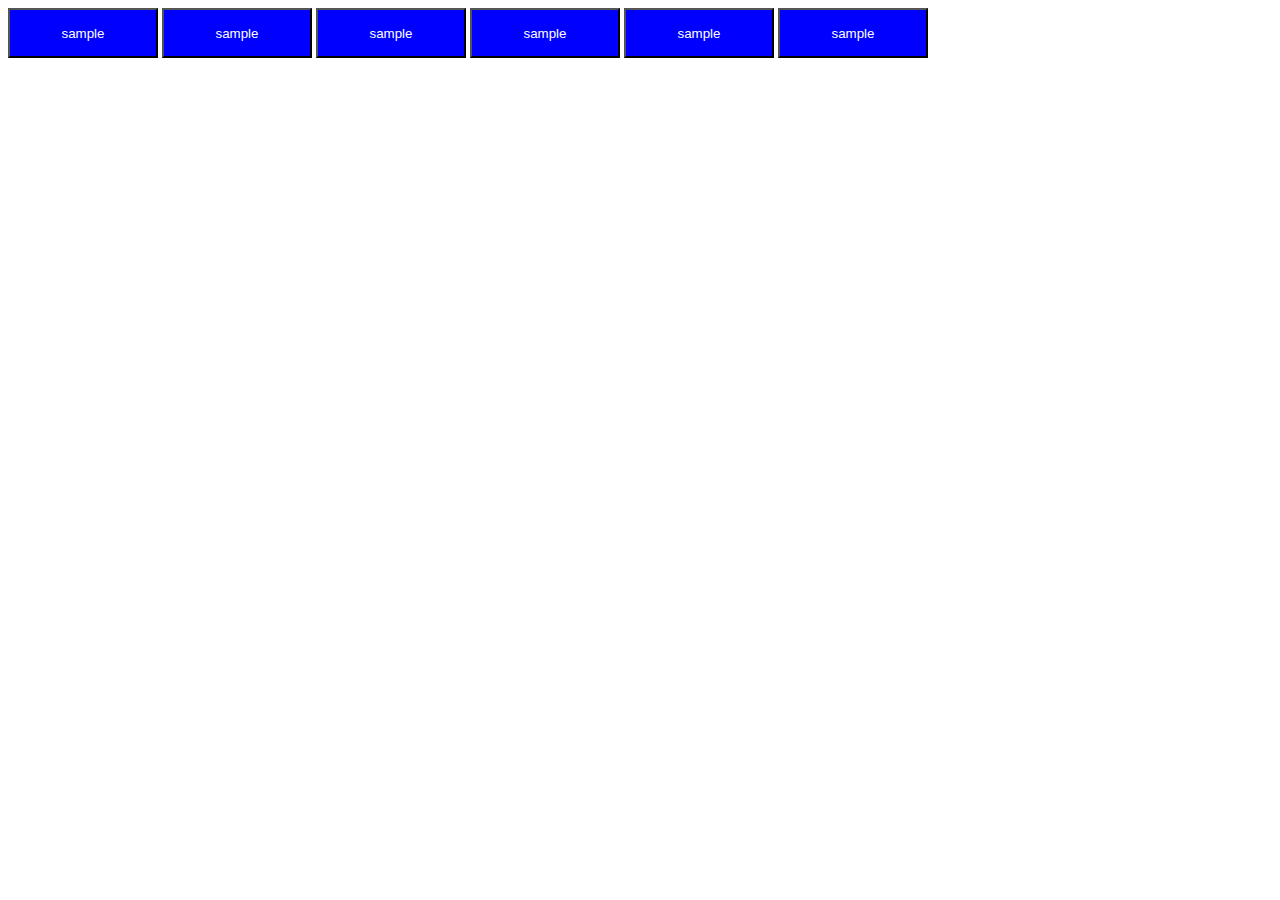
<file: css/external.html>
<!DOCTYPE html>
<html lang="en">
<head>
    <meta charset="UTF-8">
    <meta name="viewport" content="width=device-width, initial-scale=1.0">
    <title>Document</title>
    <link rel="stylesheet" href="style.css">
</head>
<body>
    <header>
        <nav>
            <button>sample</button>
            <button>sample</button>
            <button>sample</button>
            <button>sample</button>
            <button>sample</button>
            <button>sample</button>
        </nav>
    </header>
</body>
</html>
</file>
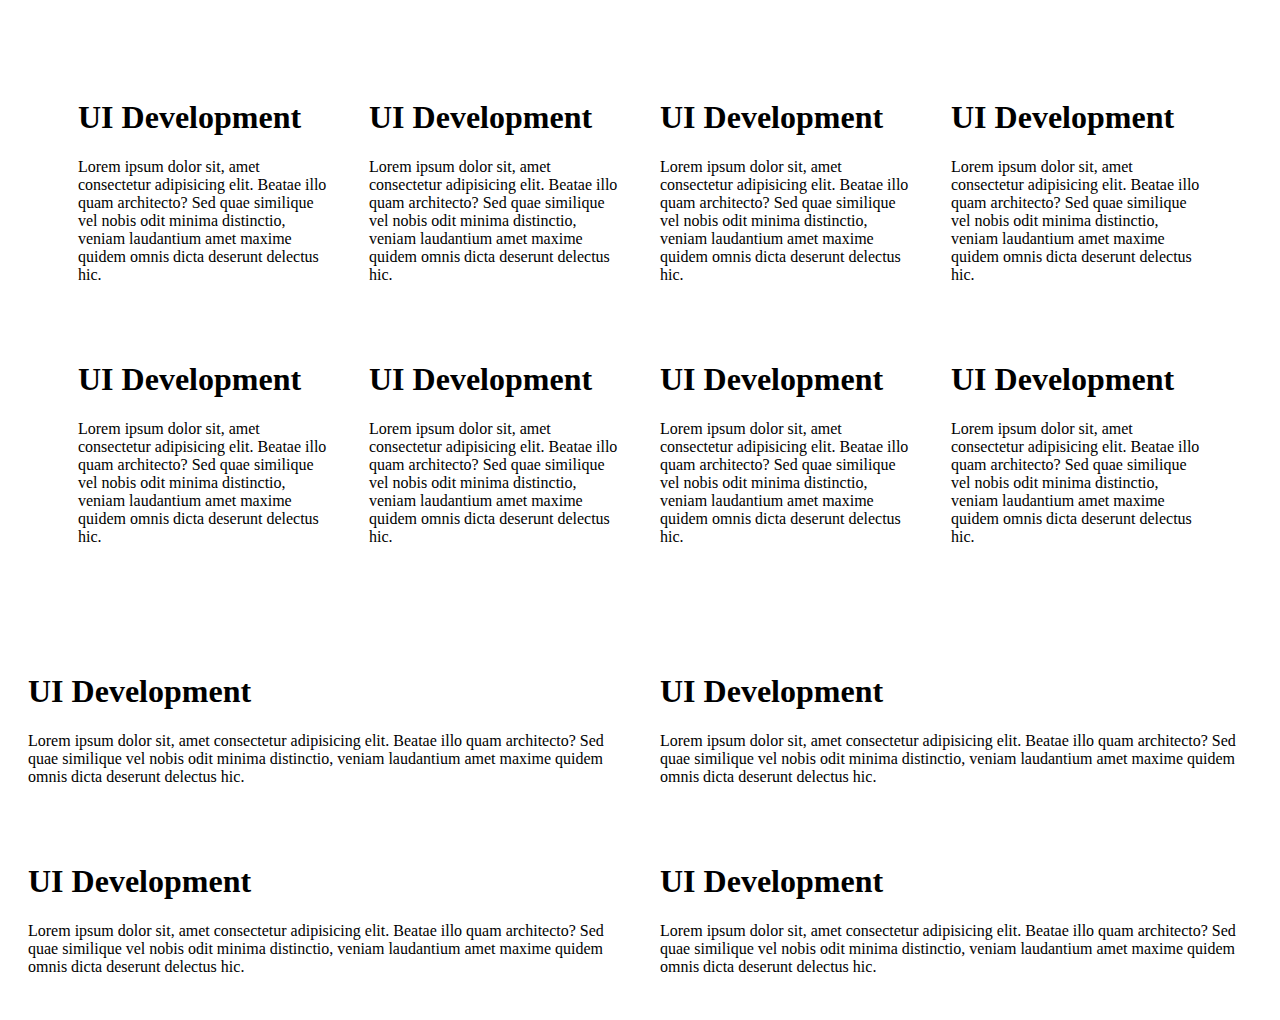
<file: css/float.html>
<!DOCTYPE html>
<html lang="en">
<head>
    <meta charset="UTF-8">
    <meta name="viewport" content="width=device-width, initial-scale=1.0">
    <title>Document</title>
    <link rel="stylesheet" href="float.css">
</head>
<body>
    <section class="courses">
        <div class="course">
            <h1>UI Development</h1>
             <p>
                Lorem ipsum dolor sit, amet consectetur adipisicing elit.
                Beatae illo quam architecto? Sed quae similique vel nobis
                 odit minima distinctio, veniam laudantium amet maxime
                  quidem omnis dicta deserunt delectus hic.
             </p>
        </div>
        <div class="course">
            <h1>UI Development</h1>
             <p>
                Lorem ipsum dolor sit, amet consectetur adipisicing elit.
                Beatae illo quam architecto? Sed quae similique vel nobis
                 odit minima distinctio, veniam laudantium amet maxime
                  quidem omnis dicta deserunt delectus hic.
             </p>
        </div>
        <div class="course">
            <h1>UI Development</h1>
             <p>
                Lorem ipsum dolor sit, amet consectetur adipisicing elit.
                Beatae illo quam architecto? Sed quae similique vel nobis
                 odit minima distinctio, veniam laudantium amet maxime
                  quidem omnis dicta deserunt delectus hic.
             </p>
        </div>
        <div class="course">
            <h1>UI Development</h1>
             <p>
                Lorem ipsum dolor sit, amet consectetur adipisicing elit.
                Beatae illo quam architecto? Sed quae similique vel nobis
                 odit minima distinctio, veniam laudantium amet maxime
                  quidem omnis dicta deserunt delectus hic.
             </p>
        </div>
        <div class="course">
            <h1>UI Development</h1>
             <p>
                Lorem ipsum dolor sit, amet consectetur adipisicing elit.
                Beatae illo quam architecto? Sed quae similique vel nobis
                 odit minima distinctio, veniam laudantium amet maxime
                  quidem omnis dicta deserunt delectus hic.
             </p>
        </div>
        <div class="course">
            <h1>UI Development</h1>
             <p>
                Lorem ipsum dolor sit, amet consectetur adipisicing elit.
                Beatae illo quam architecto? Sed quae similique vel nobis
                 odit minima distinctio, veniam laudantium amet maxime
                  quidem omnis dicta deserunt delectus hic.
             </p>
        </div>
        <div class="course">
            <h1>UI Development</h1>
             <p>
                Lorem ipsum dolor sit, amet consectetur adipisicing elit.
                Beatae illo quam architecto? Sed quae similique vel nobis
                 odit minima distinctio, veniam laudantium amet maxime
                  quidem omnis dicta deserunt delectus hic.
             </p>
        </div>
        <div class="course">
            <h1>UI Development</h1>
             <p>
                Lorem ipsum dolor sit, amet consectetur adipisicing elit.
                Beatae illo quam architecto? Sed quae similique vel nobis
                 odit minima distinctio, veniam laudantium amet maxime
                  quidem omnis dicta deserunt delectus hic.
             </p>
        </div>
     </section>
     <section class="features">
          <div class="feature">
               <h1>UI Development</h1>
                <p>
                   Lorem ipsum dolor sit, amet consectetur adipisicing elit.
                   Beatae illo quam architecto? Sed quae similique vel nobis
                    odit minima distinctio, veniam laudantium amet maxime
                     quidem omnis dicta deserunt delectus hic.
                </p>
           </div>
           <div class="feature">
               <h1>UI Development</h1>
                <p>
                   Lorem ipsum dolor sit, amet consectetur adipisicing elit.
                   Beatae illo quam architecto? Sed quae similique vel nobis
                    odit minima distinctio, veniam laudantium amet maxime
                     quidem omnis dicta deserunt delectus hic.
                </p>
           </div>
           <div class="feature">
               <h1>UI Development</h1>
                <p>
                   Lorem ipsum dolor sit, amet consectetur adipisicing elit.
                   Beatae illo quam architecto? Sed quae similique vel nobis
                    odit minima distinctio, veniam laudantium amet maxime
                     quidem omnis dicta deserunt delectus hic.
                </p>
           </div>
           <div class="feature">
               <h1>UI Development</h1>
                <p>
                   Lorem ipsum dolor sit, amet consectetur adipisicing elit.
                   Beatae illo quam architecto? Sed quae similique vel nobis
                    odit minima distinctio, veniam laudantium amet maxime
                     quidem omnis dicta deserunt delectus hic.
                </p>
           </div>
     </section>
</body>
</html>
</file>
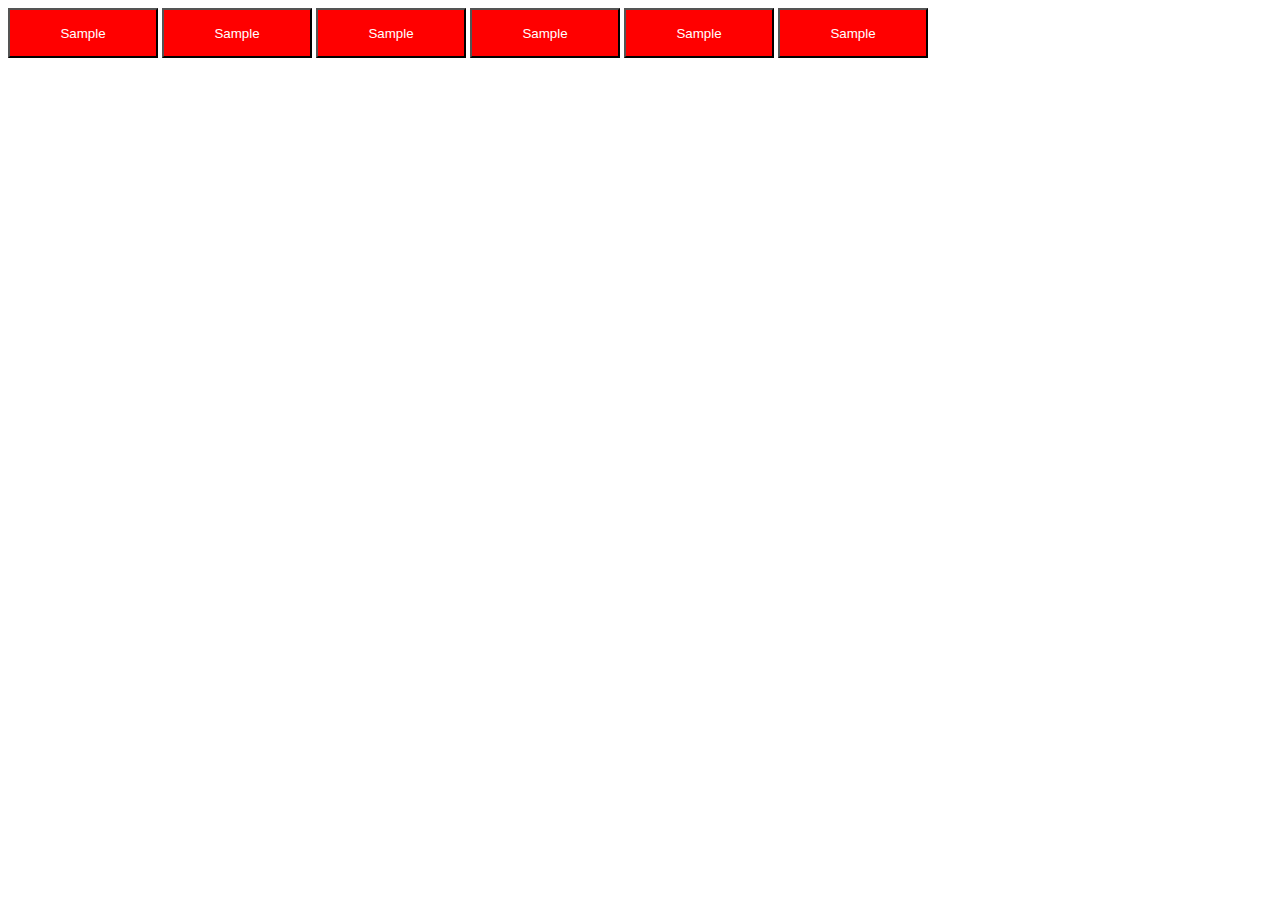
<file: css/inline.html>
<!DOCTYPE html>
<html lang="en">
<head>
    <meta charset="UTF-8">
    <meta name="viewport" content="width=device-width, initial-scale=1.0">
    <title>Document</title>
</head>
<body>
  <header>
    <nav>
        <button style="width: 150px;height: 50px;background-color: red;color: white;">Sample</button>
        <button style="width: 150px;height: 50px;background-color: red;color: white;">Sample</button>
        <button style="width: 150px;height: 50px;background-color: red;color: white;">Sample</button>
        <button style="width: 150px;height: 50px;background-color: red;color: white;">Sample</button>
        <button style="width: 150px;height: 50px;background-color: red;color: white;">Sample</button>
        <button style="width: 150px;height: 50px;background-color: red;color: white;">Sample</button>
    </nav>
  </header>  
</body>
</html>
</file>
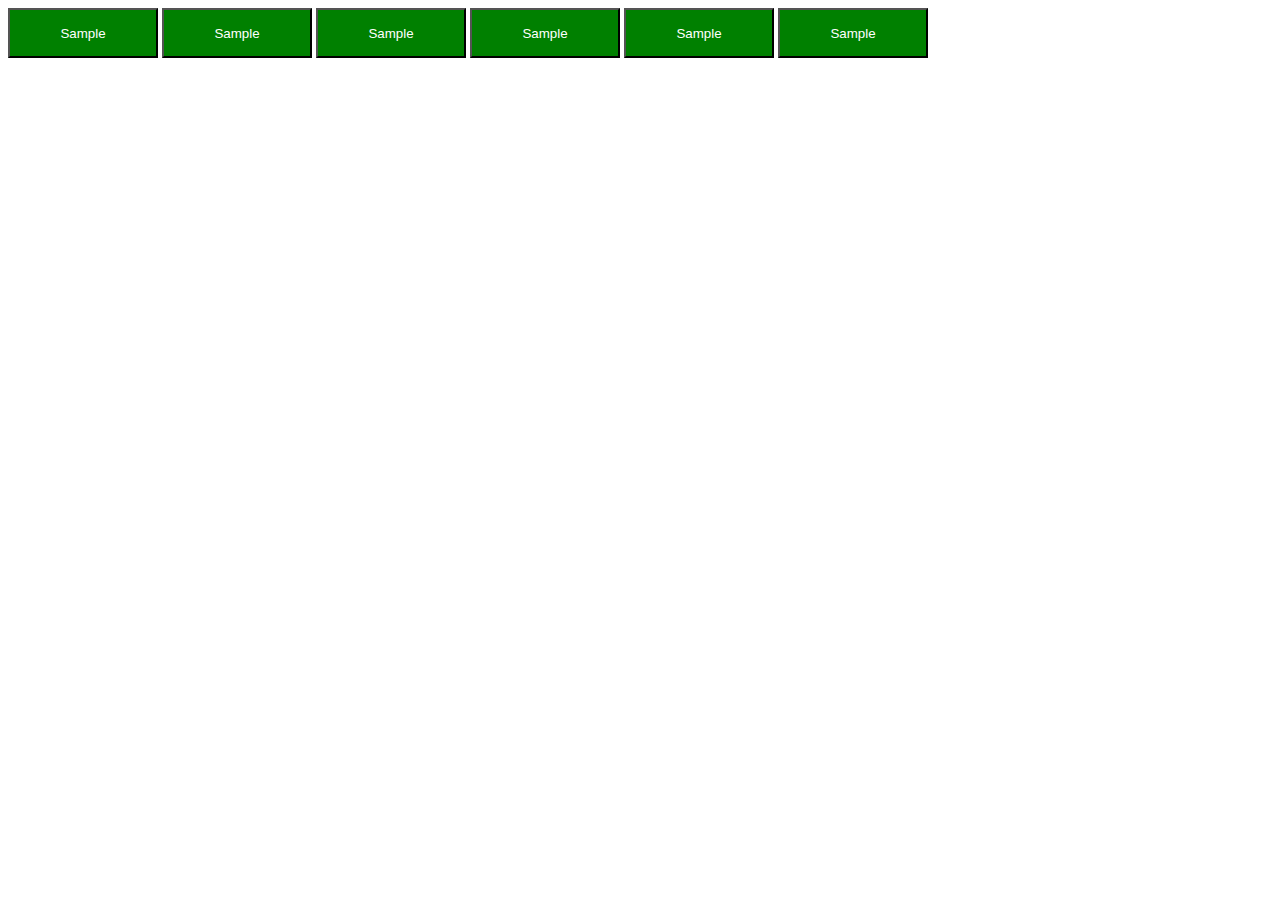
<file: css/internal.html>
<!DOCTYPE html>
<html lang="en">
<head>
    <meta charset="UTF-8">
    <meta name="viewport" content="width=device-width, initial-scale=1.0">
    <title>Document</title>
    <style >
        button{
            width: 150px;
            height: 50px;
            background-color: green;
            color: white;
        }
    </style>
</head>
<body>
    <header>
        <nav>
            <button>Sample</button>
            <button>Sample</button>
            <button>Sample</button>
            <button>Sample</button>
            <button>Sample</button>
            <button>Sample</button>
        </nav>
    </header>
</body>
</html>
</file>
<file: style.css>
/* Custom styles for the header */
header {
    box-shadow: 0 2px 5px rgba(0, 0, 0, 0.1);
}

.navbar-brand {
    font-size: 1.5rem;
    font-weight: bold;
}

.nav-link {
    font-size: 1.1rem;
}

.form-control {
    border-radius: 20px;
}

.nav-link i {
    font-size: 1.5rem;
}
/* hero section */
/* Global Styles */
body, html {
    margin: 0;
    padding: 0;
    font-family: 'Arial', sans-serif;
}

/* Hero Section Styles */
.hero-section {
    background-image: url('images/hero.jpg');
    background-size: cover;
    background-position: center;
    height: 100vh; /* Full viewport height */
    display: flex;
    flex-direction: column;
    justify-content: center;
    text-align: center;
    position: relative;
}

.hero-section::after {
    content: '';
    position: absolute;
    top: 0;
    left: 0;
    right: 0;
    bottom: 0;
    background: rgba(0, 0, 0, 0.5); /* Dark overlay for better text visibility */
    z-index: 1;
}

.hero-content {
    position: relative; /* Ensures text is above the overlay */
    z-index: 2; /* Higher z-index to stay above the overlay */
}

.hero-content h1 {
    font-size: 3.5rem; /* Adjust for larger screens */
    margin-bottom: 1rem;
}

.hero-content p {
    font-size: 1.25rem;
    margin-bottom: 2rem;
}

.btn-primary {
    background-color: #ff6347;
    border-color: #ff6347;
}

.btn-primary:hover {
    background-color: #ff3b1f;
    border-color: #ff3b1f;
}
/* Featured Categories Section Styles */
#featured-categories {
    background-color: #f8f9fa;
}

.abc {
    transition: transform 0.2s;
}

.abc:hover {
    transform: scale(1.05); /* Slight zoom effect on hover */
}




/* Popular Items Section Styles */
#popular-items {
    background-color: #f8f9fa;
}





/* Promotional Banners Section Styles */
#promotional-banners {
    background-color: #f8f9fa;
}



.card-title {
    font-size: 1.5rem;
    font-weight: bold;
}

.card-text {
    font-size: 1rem;
}
/* Global Styles */
body {
    font-family: 'Arial', sans-serif;
}

/* Customer Testimonials Section Styles */
#customer-testimonials {
    background-color: #f8f9fa;
}
.star-rating{
    color: rgb(219, 219, 17);
}
.carousel-item {
    padding: 20px;
}

.carousel-control-prev-icon,
.carousel-control-next-icon {
    background-color: #ff6347; /* Change color of carousel controls */
}

.carousel-item img {
    width: 100px; /* Ensure user images are a specific size */
    height: 100px;
}
/* Global Styles */
body {
    font-family: 'Arial', sans-serif;
}

/* How It Works Section Styles */
#how-it-works {
    background-color: #f8f9fa;
}

.step-icon {
    background-color: #ffffff;
    border-radius: 50%;
    padding: 20px;
    box-shadow: 0 2px 10px rgba(0, 0, 0, 0.1);
    transition: transform 0.2s;
}

.step-icon:hover {
    transform: scale(1.1); /* Slight zoom effect on hover */
}

h5 {
    font-weight: bold;
}

p {
    font-size: 0.9rem;
    color: #949eac;
}
/* Global Styles */
body {
    font-family: 'Arial', sans-serif;
}

/* Footer Styles */
footer {
    background-color: #343a40;
}

footer a {
    text-decoration: none;
}

footer a:hover {
    text-decoration: underline;
}
</file>
<file: css/style.css>
button{
    width: 150px;
    height: 50px;
    background-color: blue;
    color: white;
}
</file>
<file: css/float.css>
*{
 box-sizing: border-box;
}
.courses{
    width: 100%;
    height: auto; 
    clear:both;
    display:table;
    padding: 50px;
}
.course{
    width: 25%;
    display: inline-block;
    float: left;
    padding:20px;
}
.features{
    width: 100%;
    height: auto;
    clear: both;
    display:table;
}
.feature{
    width: 50%;
    display: inline-block;
    float:left;
    padding: 20px;
}
</file>
